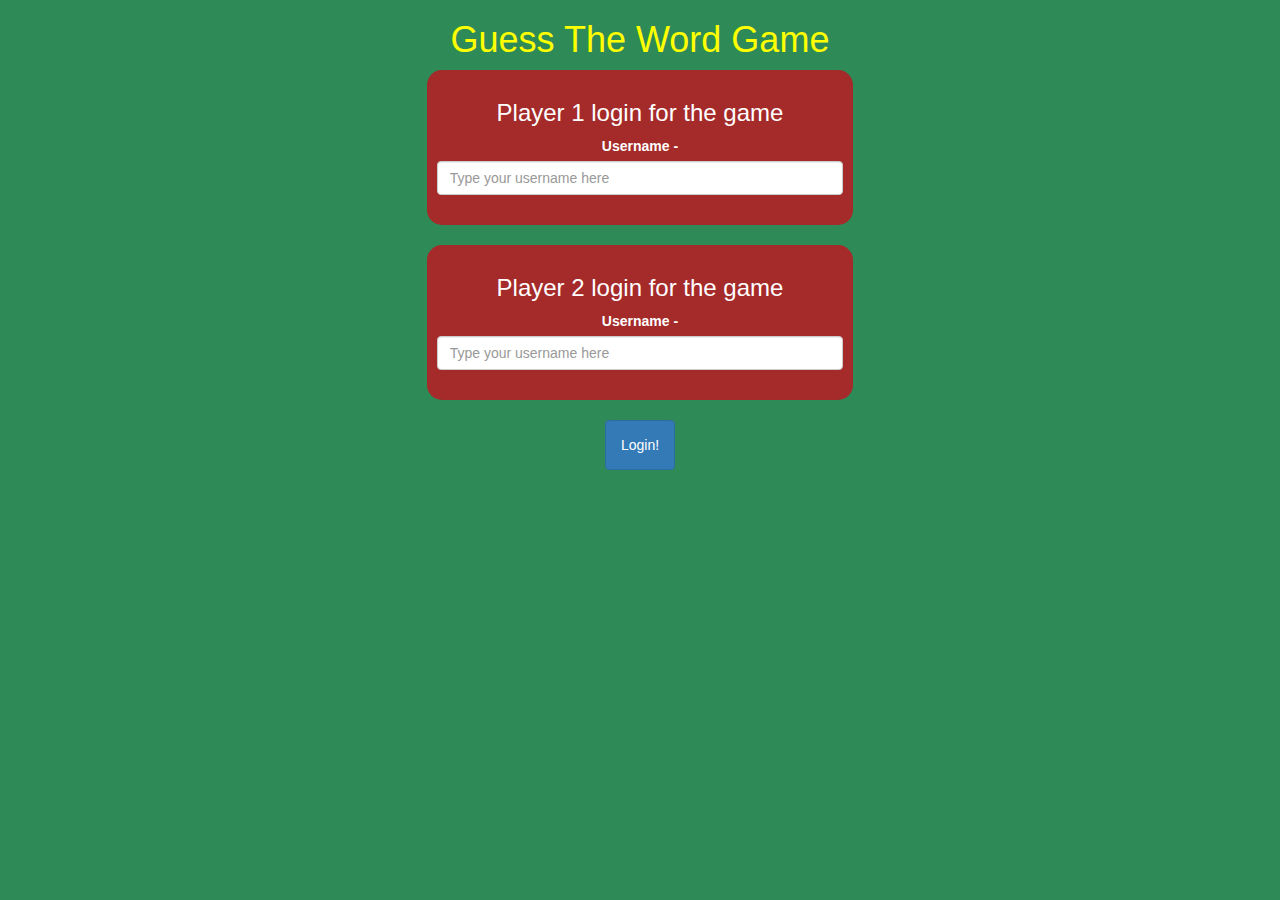
<file: index.html>
<!DOCTYPE html>
<html>
<head>
	<title>Guess The Word</title>

<meta name="viewport" content="width=device-width, initial-scale=1">
<link rel="stylesheet" href="https://maxcdn.bootstrapcdn.com/bootstrap/3.4.0/css/bootstrap.min.css">
<script src="https://ajax.googleapis.com/ajax/libs/jquery/3.4.1/jquery.min.js"></script>
<script src="https://maxcdn.bootstrapcdn.com/bootstrap/3.4.0/js/bootstrap.min.js"></script>

<link rel="stylesheet" type="text/css" href="game.css">

<script src="game_login.js"></script>
</head>
<body>
	<center>
      <h1>Guess The Word Game</h1>
	   
	  <div class="col-lg-4 col-sm-8 col-xs-11 login_div1">
       <h3>Player 1 login for the game</h3>
       <label>Username - </label>
       <input type="text" placeholder="Type your username here" class="form-control" id="input1">
	   <br>
	  </div>

	  <br>

	 <div class="col-md-4 col-sm-8 col-xs-11 login_div2">
		 <h3>Player 2 login for the game</h3>
		 <label>Username - </label>
		 <input type="text" placeholder="Type your username here" class="form-control" id="input2">
		 <br>
	 </div>
	 <br>

	 <button class="btn btn-primary" onclick="addUser()">Login!</button>
	</center>

</body>
</html>
</file>
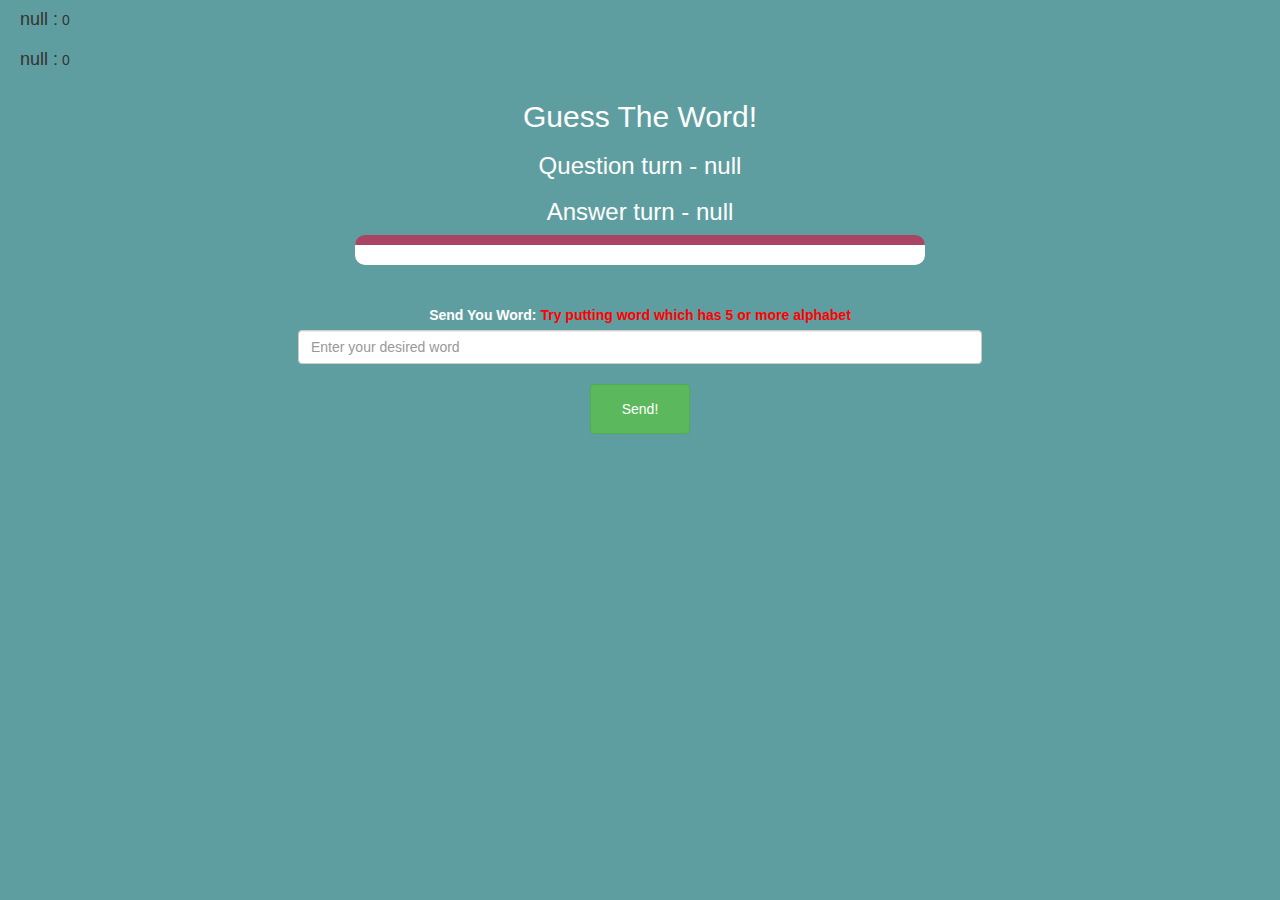
<file: game_page.html>
<!DOCTYPE html>
<html>
<head>
	<title>Guess The Word</title>

<meta name="viewport" content="width=device-width, initial-scale=1">
<link rel="stylesheet" href="https://maxcdn.bootstrapcdn.com/bootstrap/3.4.0/css/bootstrap.min.css">
<script src="https://ajax.googleapis.com/ajax/libs/jquery/3.4.1/jquery.min.js"></script>
<script src="https://maxcdn.bootstrapcdn.com/bootstrap/3.4.0/js/bootstrap.min.js"></script>

<link rel="stylesheet" type="text/css" href="game.css">
</head>
<body id="second">
<h4 id="player1"></h4><span id="player1_score"></span>
<br>
<h4 id="player2"></h4><span id="player2_score"></span>
<div class="container">
	<center>
		<h2 style="color: white;">Guess The Word!</h2>
        <h3 id="player_ques"></h3>
		<h3 id="player_ans"></h3>
		<div id="output" class="col-lg-6"></div>
		<br>
		<br>
        
		<label>Send You Word: <b style="color: red">Try putting word which has 5 or more alphabet</b></label>
        <input type="text" id="word" class="form-control" placeholder="Enter your desired word">
		<br>
        <button type="button" onclick="send()" class="btn btn-success" style="width: 100px; height: 50px;">Send!</button>
	</center>
</div>

<script src="game_page.js"></script>
</body>
</html>
</file>
<file: game.css>
body
{
	background: seagreen;
}

	.login_div1 , .login_div2
	{
	    background: brown;
					padding: 10px;
					float: none;
					border-radius: 15px;
	}


#player1, #player2
{
	display: inline-block;
	margin-left: 20px;
}
#word
{
	width: 60%;
}
#word_display
{
	letter-spacing: 5px;
}
#output
{
background: white;
border-radius: 10px;
border-top: 10px solid #AA4465;
padding: 10px;
float: none;
text-align: left;
}

button{
	color: skyblue;
	height: 50px;
	width: 70px;
}

h3, label{
	color: white;
}

h1{
	color: yellow;
}

#second{
	background-color: cadetblue;
}
</file>
